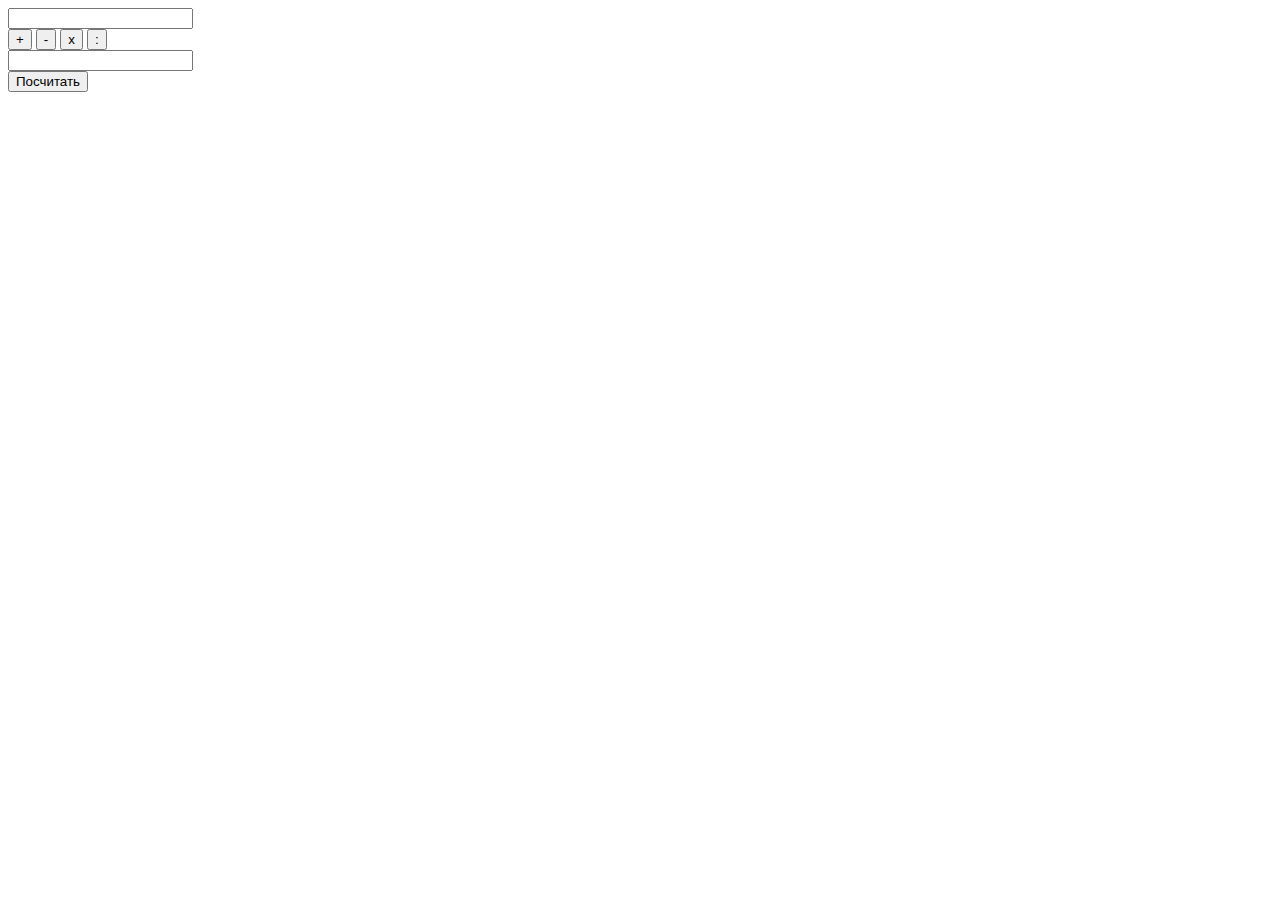
<file: Calc.html>
<!DOCTYPE html>
<html lang="ru">
<head>
	<meta charset="utf-8">
	<title>Калькулятор</title>
</head>
<body>
	
	<input id="num1" />

	
	<div id="operator_btns">
	  <button id="plus" onclick="op='+'">+</button>
	  <button id="minus" onclick="op='-'">-</button>
	  <button id="times" onclick="op='*'">x</button>
	  <button id="divide" onclick="op='/'">:</button>
	</div>

	
	<input id="num2" />
	<br>

	
	<button onclick="func()">Посчитать</button>

	
	<p id="result"></p>

	
	<script>
	  
	  var op; 

	  
	  function func() {
	  	
	    var result;
	    
	    var num1 = Number(document.getElementById("num1").value);
	    var num2 = Number(document.getElementById("num2").value);
	    
	    switch (op) {
	      case '+':
	        result = num1 + num2;
	        break;
	      case '-':
	        result = num1 - num2;
	        break;
	      case '*':
	        result = num1 * num2;
	        break;
	      case '/':
	        result = num1 / num2;
	        break;
	    }

	
	    document.getElementById("result").innerHTML = result;
	  }
	</script>

</body>
</html>
</file>
